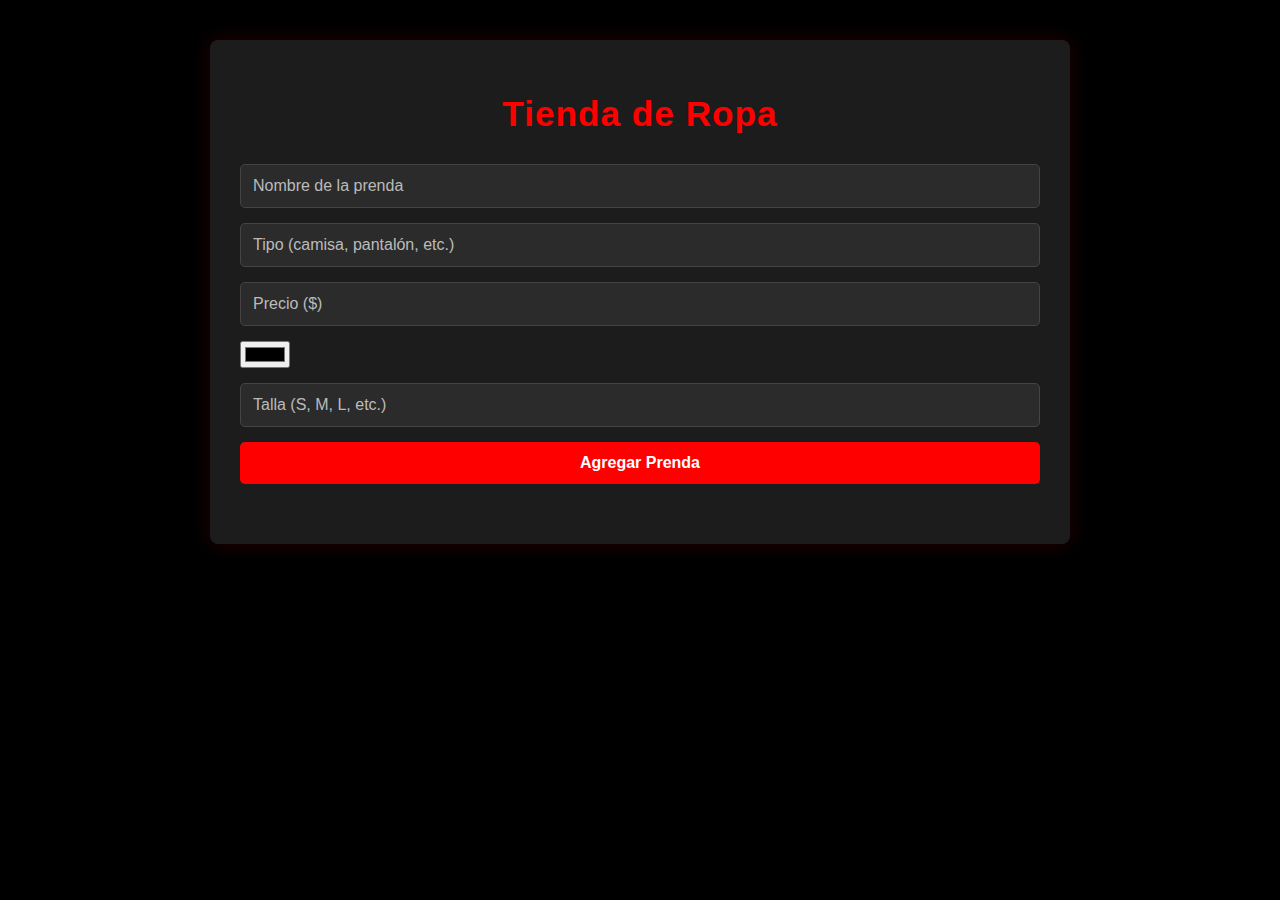
<file: BDD/index.html>
<!DOCTYPE html>
<html lang="es">
<head>
  <meta charset="UTF-8" />
  <meta name="viewport" content="width=device-width, initial-scale=1.0" />
  <title>Tienda de Ropa</title>
  <link rel="stylesheet" href="style.css" />
</head>
<body>
  <div class="container">
    <h1>Tienda de Ropa</h1>

    <form id="form-ropa">
      <input type="text" id="nombre" placeholder="Nombre de la prenda" required />
      <input type="text" id="tipo" placeholder="Tipo (camisa, pantalón, etc.)" required />
      <input type="number" id="precio" placeholder="Precio ($)" required />
      <input type="color" id="color" title="Color de la prenda" />
      <input type="text" id="talla" placeholder="Talla (S, M, L, etc.)" required />
      <button type="submit">Agregar Prenda</button>
    </form>

    <div id="lista-ropa"></div>
  </div>

  <script src="script.js"></script>
</body>
</html>
</file>
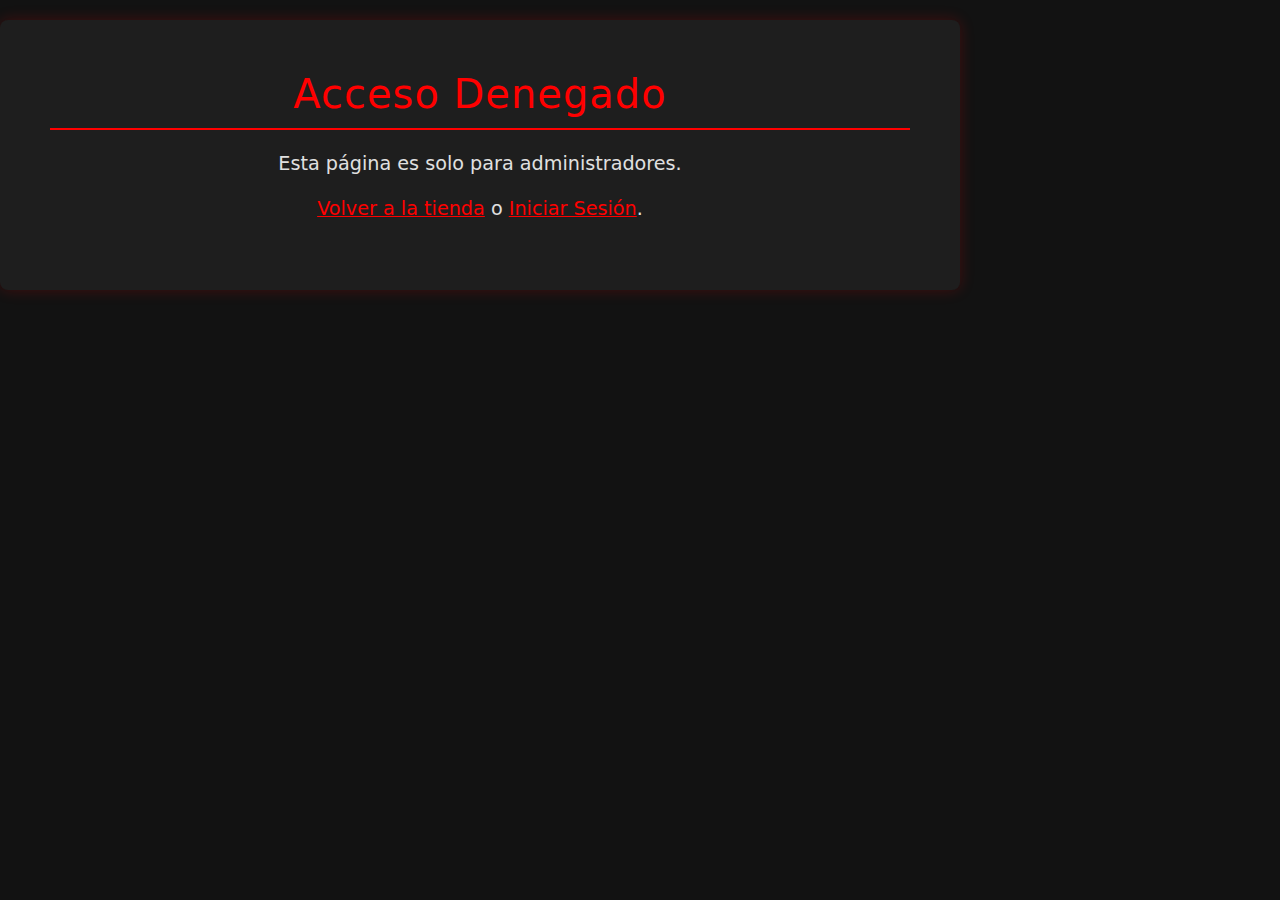
<file: BDD.html>
<!DOCTYPE html>
<html lang="es">
<head>
  <meta charset="UTF-8" />
  <meta name="viewport" content="width=device-width, initial-scale=1.0" />
  <title>BDD - Administración</title>
  <link rel="stylesheet" href="assets/CSS/style.css" />
  <link href="https://cdn.jsdelivr.net/npm/bootstrap@5.3.3/dist/css/bootstrap.min.css" rel="stylesheet">
  <style>
    body { background-color: #121212; color: #e0e0e0; }
    .container-bdd { max-width: 960px; background-color: #1e1e1e; padding: 25px; border-radius: 8px; box-shadow: 0 0 15px rgba(255, 0, 0, 0.2); margin-top: 20px; margin-bottom: 20px; }
    h1, h2 { color: #ff0000; border-bottom: 2px solid #ff0000; padding-bottom: 10px; margin-bottom: 20px; }
    .form-section-admin { background-color: #252525; padding: 20px; border-radius: 8px; margin-bottom: 30px; border: 1px solid #3a3a3a; }
    .form-section-admin h3 { color: #e0e0e0; font-size: 1.4rem; margin-bottom: 15px; padding-bottom: 8px; border-bottom: 1px solid #444; }
    label { color: #b0b0b0; font-weight: 500; }
    input[type="text"], input[type="number"], input[type="file"], input[type="password"], textarea, select { background-color: #2c2c2c !important; border-color: #3a3a3a !important; color: #e0e0e0 !important; }
    input::placeholder, textarea::placeholder { color: #6c757d !important; }
    input:focus, textarea:focus, select:focus { background-color: #2c2c2c !important; border-color: #ff0000 !important; color: #e0e0e0 !important; box-shadow: 0 0 0 0.25rem rgba(255, 0, 0, 0.25) !important; }
    .form-check-input { background-color: #2c2c2c; border-color: #3a3a3a; }
    .form-check-input:checked { background-color: #ff0000; border-color: #ff0000; }
    .btn-primary { background-color: #ff0000; border-color: #ff0000; color: white; }
    .btn-primary:hover { background-color: #cc0000; border-color: #cc0000; color: white; }
    .btn-danger { background-color: #dc3545; color: white; }
    .btn-warning { color: #000; } .btn-warning:hover{ color: #000; }
    .btn-outline-info { color: #0dcaf0; border-color: #0dcaf0; } .btn-outline-info:hover { color: #000; background-color: #0dcaf0; border-color: #0dcaf0; }
    .user-item, .ropa-item { background-color: #2b2b2b; padding: 12px; margin-bottom: 8px; border-radius: 5px; border-left: 3px solid #ff0000; display: flex; justify-content: space-between; align-items: center; color: #e0e0e0; }
    .user-item small, .ropa-item small { color: #b0b0b0 !important; } .ropa-item p { color: #ccc !important; }
    .access-denied { text-align: center; padding: 50px; } .access-denied h1 { color: #ff0000; } .access-denied p { color: #e0e0e0; font-size: 1.2rem; } .access-denied a { color: #ff0000; text-decoration: underline; }
    #admin-actions-header { margin-bottom: 20px; }
  </style>
</head>
<body>
  <div id="admin-page-content" style="display: none;"> 
    <header class="py-3 mb-4 border-bottom bg-dark">
        <div class="container d-flex flex-wrap justify-content-center">
            <a href="index.html" class="d-flex align-items-center mb-3 mb-lg-0 me-lg-auto text-light text-decoration-none">
                <span class="fs-4" style="color: #ff0000; font-weight: bold;">GOODLOOKING - Panel Admin</span>
            </a>
            <div id="admin-actions-header" class="text-end d-flex align-items-center"> 
            </div>
        </div>
    </header>
    <div class="container-bdd"> 
        <div id="alert-placeholder-bdd" class="mb-3"></div>
        <h1>Administración del Sitio</h1>
        <section id="admin-products-management" class="form-section-admin">
            <h3>Cargar Productos</h3>
            <form id="form-ropa">
                <div class="mb-3"><input type="text" class="form-control" id="nombre" placeholder="Nombre de la prenda" required /></div>
                <div class="mb-3"><input type="text" class="form-control" id="tipo" placeholder="Tipo (camisa, pantalón, etc.)" required /></div>
                <div class="mb-3"><textarea id="descripcion" class="form-control" placeholder="Descripción de la prenda" rows="3"></textarea></div> {/* Descripción no es obligatoria */}
                <div class="row g-3 mb-3">
                    <div class="col-md-6"><input type="number" step="0.01" class="form-control" id="precio" placeholder="Precio ($)" required /></div>
                    <div class="col-md-6"><input type="text" class="form-control" id="talla" placeholder="Talla (S, M, L, etc.)" required /></div>
                </div>
                <div class="mb-3"><label for="imagen" class="form-label">Imagen de la prenda:</label><input type="file" class="form-control" id="imagen" accept="image/*" required /></div>
                <div class="form-check mb-3"><input class="form-check-input" type="checkbox" id="destacado" name="destacado" /><label class="form-check-label" for="destacado">Marcar como Producto Destacado</label></div>
                <button type="submit" class="btn btn-primary w-100">Agregar Prenda</button>
            </form>
            <h3 class="mt-4">Lista de Productos Cargados</h3>
            <div id="lista-ropa" class="mt-3"></div>
        </section>
        <section id="admin-registered-users" class="mt-4 form-section-admin">
            <h3>Usuarios Registrados</h3>
            <div id="lista-usuarios" class="mt-3"></div>
        </section>
        <section id="admin-user-management" class="form-section-admin mt-4">
            <h3>Cambiar Credenciales de Administrador</h3>
            <form id="form-change-admin-credentials">
                <div class="mb-3"><label for="admin_new_username" class="form-label">Nuevo Nombre de Usuario Admin:</label><input type="text" class="form-control" id="admin_new_username" required /></div>
                <div class="mb-3"><label for="admin_new_password" class="form-label">Nueva Contraseña Admin:</label><input type="password" class="form-control" id="admin_new_password" required /></div>
                <button type="submit" class="btn btn-warning">Actualizar Credenciales Admin</button>
            </form>
        </section>
    </div> 
  </div> 
  <div id="access-denied-content" class="container-bdd access-denied" style="display: none;"> 
      <h1>Acceso Denegado</h1>
      <p>Esta página es solo para administradores.</p>
      <p><a href="index.html">Volver a la tienda</a> o <a href="Registro.html">Iniciar Sesión</a>.</p>
  </div>
  <script src="assets/JS/auth.js"></script>
  <script src="assets/JS/script.js"></script>
  <script src="https://cdn.jsdelivr.net/npm/bootstrap@5.3.3/dist/js/bootstrap.bundle.min.js"></script>
</body>
</html>
</file>
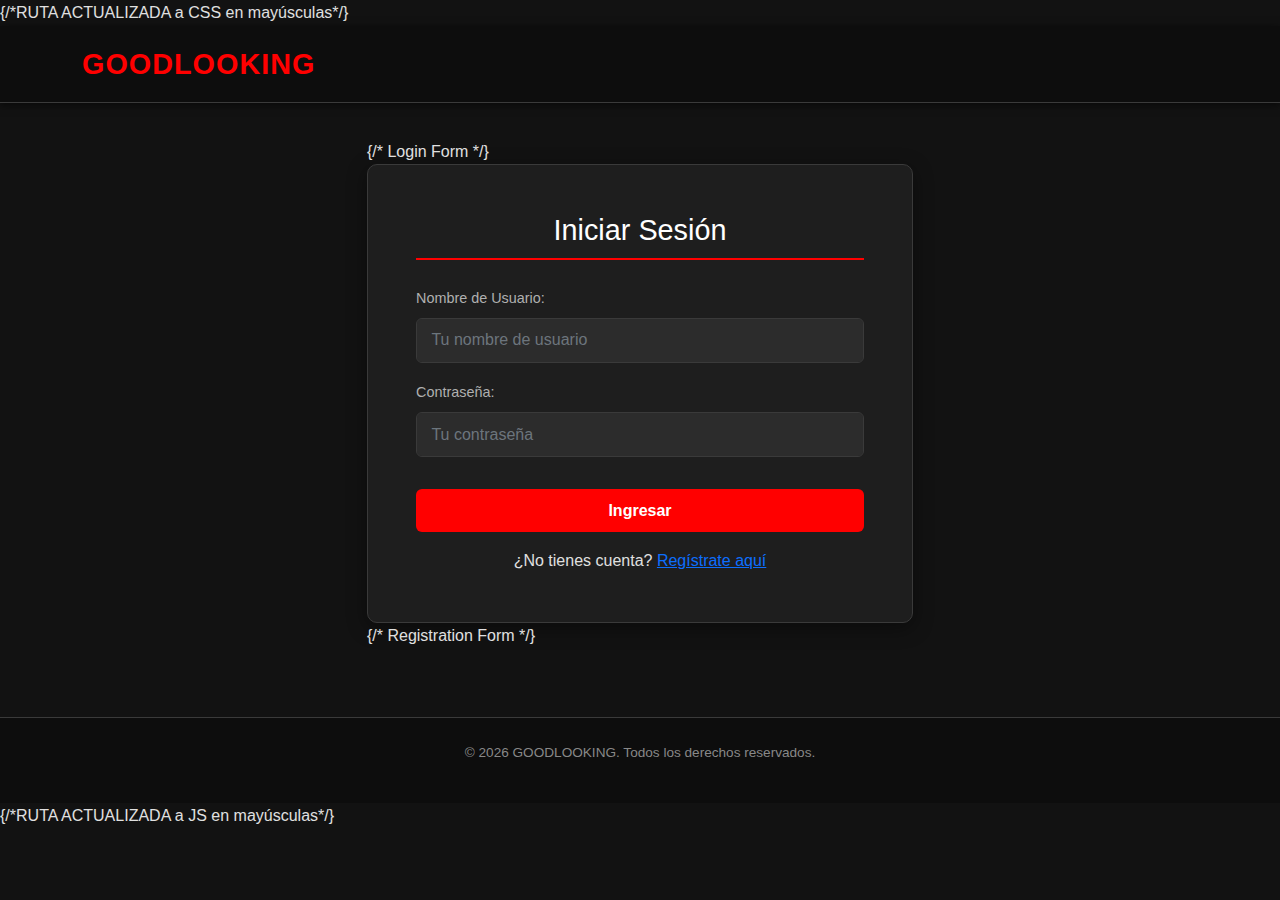
<file: Registro.html>
<!DOCTYPE html>
<html lang="es">
<head>
    <meta charset="UTF-8">
    <meta name="viewport" content="width=device-width, initial-scale=1.0">
    <title>GOODLOOKING - Acceso Cliente</title>
    <link href="https://cdn.jsdelivr.net/npm/bootstrap@5.3.3/dist/css/bootstrap.min.css" rel="stylesheet" integrity="sha384-QWTKZyjpPEjISv5WaRU9OFeRpok6YctnYmDr5pNlyT2bRjXh0JMhjY6hW+ALEwIH" crossorigin="anonymous">
    <link rel="stylesheet" href="assets/CSS/Estilos.css"> {/*RUTA ACTUALIZADA a CSS en mayúsculas*/}
    <style>
        .form-container { display: none; }
        .form-container.active { display: block; }
        .site-header .container { 
            display: flex;
            justify-content: space-between;
            align-items: center;
        }
         .user-greeting-registro {
            color: var(--color-texto-secundario);
            margin-right: 10px;
            font-size: 0.9rem;
        }
    </style>
</head>
<body>
    <header class="site-header">
        <div class="container">
          <a href="index.html" class="site-title" style="text-decoration: none;">GOODLOOKING</a>
           <div id="user-actions-header-registro" class="d-flex align-items-center">
                {/* User-specific buttons will be injected here */}
           </div>
        </div>
    </header>

    <main class="page-content">
        <div class="container">
            <div class="row justify-content-center">
                <div class="col-md-8 col-lg-6">
                    <div id="alert-placeholder-registro" class="mb-3"></div>

                    {/* Login Form */}
                    <div id="login-form-container" class="checkout-form p-4 p-md-5 form-container active">
                        <h2 class="form-title text-center">Iniciar Sesión</h2>
                        <form id="login-form">
                            <section class="form-section">
                                <div class="mb-3">
                                    <label for="login_username" class="form-label">Nombre de Usuario:</label>
                                    <input type="text" class="form-control" id="login_username" name="login_username" placeholder="Tu nombre de usuario" required>
                                </div>
                                <div class="mb-3">
                                    <label for="login_password" class="form-label">Contraseña:</label>
                                    <input type="password" class="form-control" id="login_password" name="login_password" placeholder="Tu contraseña" required>
                                </div>
                            </section>
                            <button type="submit" class="btn boton-finalizar w-100 mt-3">Ingresar</button>
                            <p class="text-center mt-3 mb-0">¿No tienes cuenta? <a href="#" id="show-register-form-link">Regístrate aquí</a></p>
                        </form>
                    </div>

                    {/* Registration Form */}
                    <div id="register-form-container" class="checkout-form p-4 p-md-5 form-container">
                        <h2 class="form-title text-center">Registro de Cliente</h2>
                        <form id="register-form">
                            <section class="form-section">
                                <div class="mb-3">
                                    <label for="reg_nombre" class="form-label">Nombre Completo:</label>
                                    <input type="text" class="form-control" id="reg_nombre" name="reg_nombre" placeholder="Ingresa tu nombre completo" required>
                                </div>
                                <div class="mb-3">
                                    <label for="reg_dni" class="form-label">DNI:</label>
                                    <input type="text" class="form-control" id="reg_dni" name="reg_dni" placeholder="Ingresa tu DNI sin puntos" required>
                                </div>
                                <div class="mb-3">
                                    <label for="reg_username" class="form-label">Nombre de Usuario:</label>
                                    <input type="text" class="form-control" id="reg_username" name="reg_username" placeholder="Elige un nombre de usuario" required>
                                </div>
                                <div class="mb-3">
                                    <label for="reg_password" class="form-label">Contraseña:</label>
                                    <input type="password" class="form-control" id="reg_password" name="reg_password" placeholder="Elige una contraseña segura" required>
                                </div>
                            </section>
                            <button type="submit" class="btn boton-finalizar w-100 mt-3">Registrarse</button>
                            <p class="text-center mt-3 mb-0">¿Ya tienes cuenta? <a href="#" id="show-login-form-link">Inicia sesión aquí</a></p>
                        </form>
                    </div>
                </div>
            </div>
        </div>
    </main>

    <footer class="site-footer text-center py-4 mt-5">
        <div class="container">
            <p>&copy; <span id="currentYearReg"></span> GOODLOOKING. Todos los derechos reservados.</p>
        </div>
    </footer>
    
    <script src="assets/JS/auth.js"></script> {/*RUTA ACTUALIZADA a JS en mayúsculas*/}
    <script src="https://cdn.jsdelivr.net/npm/bootstrap@5.3.3/dist/js/bootstrap.bundle.min.js" integrity="sha384-YvpcrYf0tY3lHB60NNkmXc5s9fDVZLESaAA55NDzOxhy9GkcIdslK1eN7N6jIeHz" crossorigin="anonymous"></script>
    <script>
        document.getElementById('currentYearReg').textContent = new Date().getFullYear();

        const loginFormContainer = document.getElementById('login-form-container');
        const registerFormContainer = document.getElementById('register-form-container');
        const showRegisterLink = document.getElementById('show-register-form-link');
        const showLoginLink = document.getElementById('show-login-form-link');
        const alertPlaceholder = document.getElementById('alert-placeholder-registro');

        function showAlert(message, type = 'danger') {
            alertPlaceholder.innerHTML = `<div class="alert alert-${type} alert-dismissible fade show" role="alert">
                                            ${message}
                                            <button type="button" class="btn-close" data-bs-dismiss="alert" aria-label="Close"></button>
                                          </div>`;
        }
        
        showRegisterLink.addEventListener('click', (e) => {
            e.preventDefault();
            loginFormContainer.classList.remove('active');
            registerFormContainer.classList.add('active');
            alertPlaceholder.innerHTML = '';
        });

        showLoginLink.addEventListener('click', (e) => {
            e.preventDefault();
            registerFormContainer.classList.remove('active');
            loginFormContainer.classList.add('active');
            alertPlaceholder.innerHTML = '';
        });

        document.getElementById('login-form').addEventListener('submit', function(e) {
            e.preventDefault();
            alertPlaceholder.innerHTML = '';
            const username = document.getElementById('login_username').value;
            const password = document.getElementById('login_password').value;
            const result = login(username, password); 
            if (result.success) {
                showAlert(`Inicio de sesión exitoso como ${result.nombre}. Redirigiendo...`, 'success');
                setTimeout(() => {
                    window.location.href = result.role === 'admin' ? 'BDD.html' : 'index.html';
                }, 1500);
            } else {
                showAlert(result.message || 'Error al iniciar sesión.');
            }
        });

        document.getElementById('register-form').addEventListener('submit', function(e) {
            e.preventDefault();
            alertPlaceholder.innerHTML = '';
            const nombre = document.getElementById('reg_nombre').value;
            const dni = document.getElementById('reg_dni').value;
            const username = document.getElementById('reg_username').value;
            const password = document.getElementById('reg_password').value;
            
            const result = registerUser(username, password, nombre, dni); 
            if (result.success) {
                showAlert(result.message, 'success');
                document.getElementById('register-form').reset();
                setTimeout(() => {
                    registerFormContainer.classList.remove('active');
                    loginFormContainer.classList.add('active');
                    alertPlaceholder.innerHTML = ''; 
                }, 2500);
            } else {
                showAlert(result.message || 'Error durante el registro.');
            }
        });
        
        function actualizarHeaderRegistro() {
            const userActionsHeader = document.getElementById('user-actions-header-registro');
            userActionsHeader.innerHTML = ''; 
            const currentUser = getCurrentUser();

            if (currentUser) {
                const greeting = document.createElement('span');
                greeting.className = 'user-greeting-registro';
                greeting.textContent = `Hola, ${currentUser.nombre}`;
                userActionsHeader.appendChild(greeting);

                 if (currentUser.role === 'admin') {
                    const bddButton = document.createElement('a');
                    bddButton.href = 'BDD.html';
                    bddButton.textContent = 'Admin Panel';
                    bddButton.className = 'btn btn-danger ms-2';
                    userActionsHeader.appendChild(bddButton);
                }
                const logoutButton = document.createElement('button');
                logoutButton.textContent = 'Cerrar Sesión';
                logoutButton.className = 'btn btn-outline-light ms-2';
                logoutButton.onclick = function() {
                    logout(); 
                };
                userActionsHeader.appendChild(logoutButton);
            }
        }

        document.addEventListener('DOMContentLoaded', function() {
            actualizarHeaderRegistro();
            const currentUser = getCurrentUser();
            if (currentUser) {
                // Opcional: Si el usuario ya está logueado, podría ser redirigido
                // o mostrar un mensaje diferente en lugar de los formularios.
                // Por ejemplo:
                // loginFormContainer.style.display = 'none';
                // registerFormContainer.style.display = 'none';
                // showAlert(`Ya has iniciado sesión como ${currentUser.nombre}. <a href="index.html" class="alert-link">Ir a la tienda</a> o <button onclick="logout();" class="btn btn-sm btn-link p-0 alert-link">Cerrar sesión</button>.`, "info");
            }
        });
    </script>
</body>
</html>
</file>
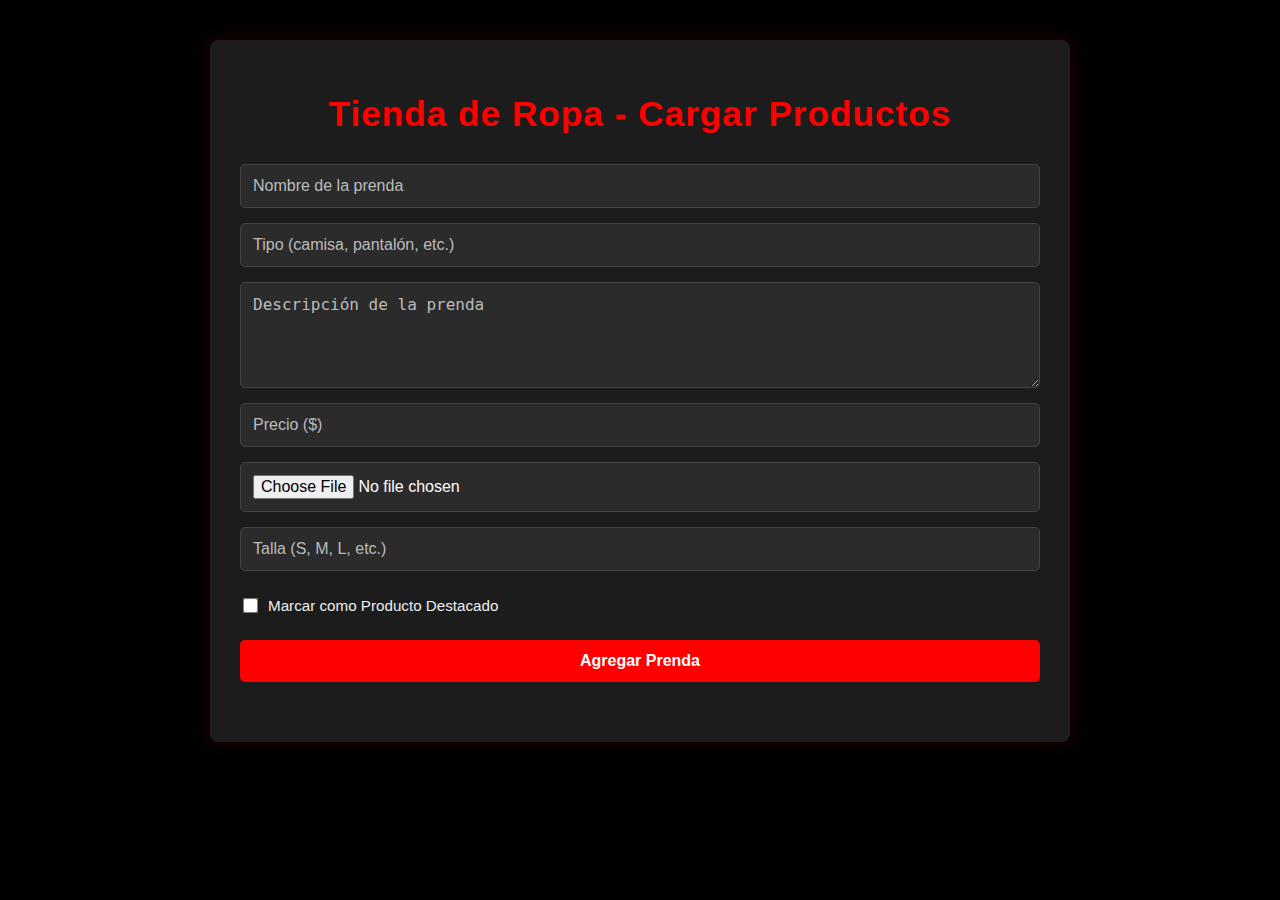
<file: BDD/BDD.html>
<!DOCTYPE html>
<html lang="es">
<head>
  <meta charset="UTF-8" />
  <meta name="viewport" content="width=device-width, initial-scale=1.0" />
  <title>BDD - Administración de Productos</title>
  <link rel="stylesheet" href="style.css" />
</head>
<body>
  <div class="container">
    <h1>Tienda de Ropa - Cargar Productos</h1>

    <form id="form-ropa">
      <input type="text" id="nombre" placeholder="Nombre de la prenda" required />
      <input type="text" id="tipo" placeholder="Tipo (camisa, pantalón, etc.)" required />
      <textarea id="descripcion" placeholder="Descripción de la prenda" rows="3" required></textarea>
      <input type="number" id="precio" placeholder="Precio ($)" required />
      <input type="file" id="imagen" accept="image/*" required />
      <input type="text" id="talla" placeholder="Talla (S, M, L, etc.)" required />
      <div class="checkbox-container">
        <input type="checkbox" id="destacado" name="destacado" />
        <label for="destacado">Marcar como Producto Destacado</label>
      </div>
      <button type="submit">Agregar Prenda</button>
    </form>

    <div id="lista-ropa">
        </div>
  </div>

  <script src="script.js"></script>
</body>
</html>
</file>
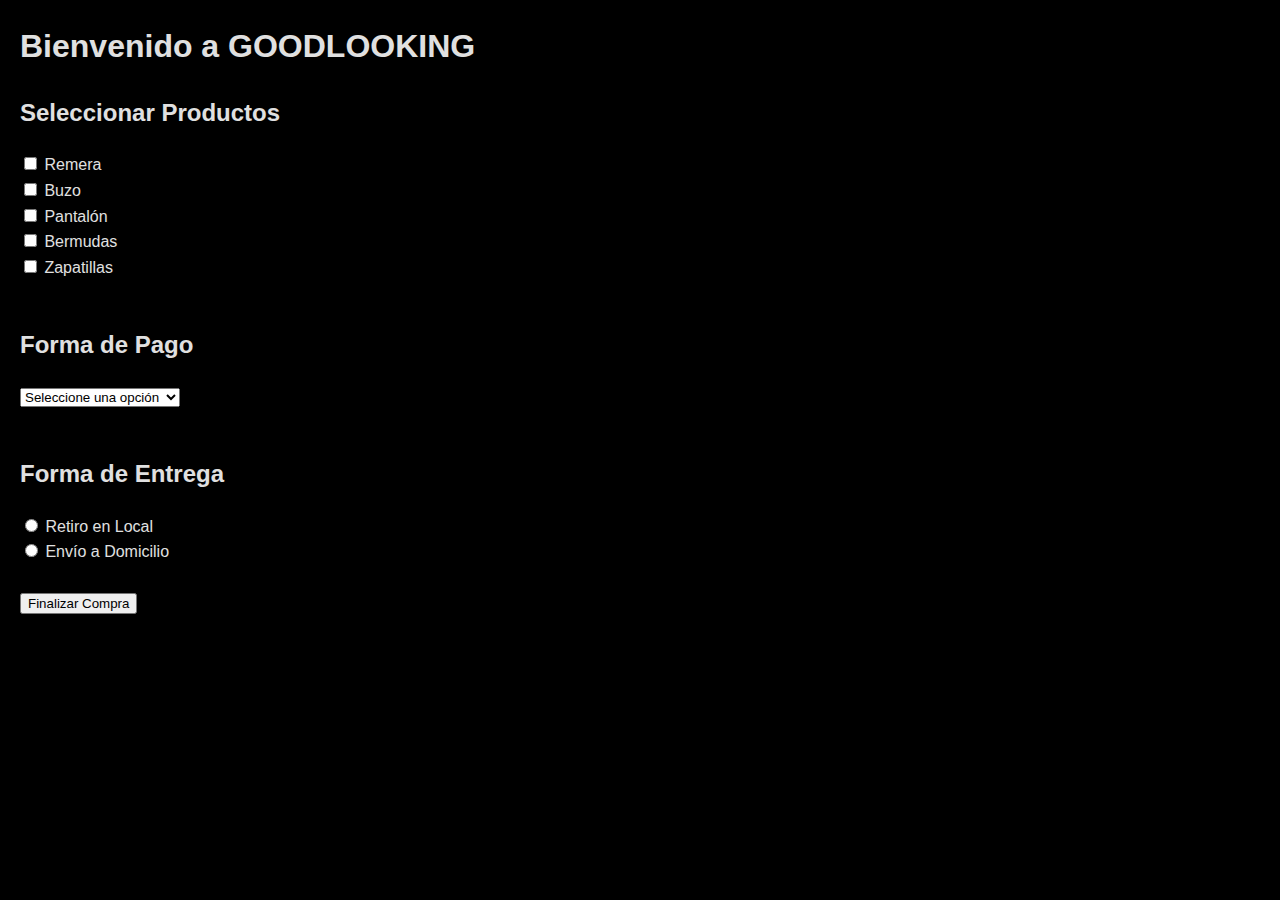
<file: INICIO/INDEX(1).HTML>
<!DOCTYPE html>
<html lang="es">
<head>
    <head>
        <link rel="stylesheet" href="Estilos.css">
      
  <meta charset="UTF-8">
  <title>GOODLOOKING - Tienda de Ropa</title>
  <style>
    body { font-family: Arial, sans-serif; margin: 20px; background: #000;}
    .oculto { display: none; }
  </style>
</head>
<body>

  <h1>Bienvenido a GOODLOOKING</h1>
  <form class="centro">

    <!-- Todavia no es funcional el refistro -->
    

    <!-- Selección de productos -->
    <h2>Seleccionar Productos</h2>
    <label><input type="checkbox" name="productos[]" value="Remera"> Remera</label><br>
    <label><input type="checkbox" name="productos[]" value="Buzo"> Buzo</label><br>
    <label><input type="checkbox" name="productos[]" value="Pantalón"> Pantalón</label><br>
    <label><input type="checkbox" name="productos[]" value="Bermudas"> Bermudas</label><br>
    <label><input type="checkbox" name="productos[]" value="Zapatillas"> Zapatillas</label><br><br>

    <!-- Forma de pago -->
    <h2>Forma de Pago</h2>
    <select name="forma_pago" id="forma_pago" onchange="mostrarOpcionesPago()" required>
      <option value="">Seleccione una opción</option>
      <option value="efectivo">Efectivo</option>
      <option value="tarjeta">Tarjeta Débito/Crédito</option>
      <option value="transferencia">Transferencia Bancaria</option>
    </select><br><br>

    <div id="datos_tarjeta" class="oculto">
      <h3>Datos de la Tarjeta</h3>
      <label>Número de Tarjeta:</label>
      <input type="text" name="numero_tarjeta"><br><br>
      <label>Nombre del Titular:</label>
      <input type="text" name="nombre_titular"><br><br>
      <label>Fecha de Vencimiento:</label>
      <input type="month" name="vencimiento"><br><br>
      <label>Código de Seguridad:</label>
      <input type="text" name="cvv"><br><br>
    </div>

    <div id="alias_transferencia" class="oculto">
      <p><strong>Alias de la empresa para transferencias:</strong> Good.Looking</p>
    </div>

    <!-- Entrega -->
    <h2>Forma de Entrega</h2>
    <label><input type="radio" name="entrega" value="local" onclick="mostrarEnvio(false)" required> Retiro en Local</label><br>
    <label><input type="radio" name="entrega" value="envio" onclick="mostrarEnvio(true)"> Envío a Domicilio</label><br><br>

    <div id="direccion_envio" class="oculto">
      <label>Dirección de destino:</label><br>
      <textarea name="direccion" rows="3" cols="40"></textarea><br><br>
    </div>

    <button type="submit">Finalizar Compra</button>

  </form>

  <script>
    function mostrarOpcionesPago() {
      const formaPago = document.getElementById('forma_pago').value;
      document.getElementById('datos_tarjeta').classList.add('oculto');
      document.getElementById('alias_transferencia').classList.add('oculto');

      if (formaPago === 'tarjeta') {
        document.getElementById('datos_tarjeta').classList.remove('oculto');
      } else if (formaPago === 'transferencia') {
        document.getElementById('alias_transferencia').classList.remove('oculto');
      }
    }

    function mostrarEnvio(esEnvio) {
      const campoDireccion = document.getElementById('direccion_envio');
      campoDireccion.classList.toggle('oculto', !esEnvio);
    }
  </script>

</body>
</html>
</file>
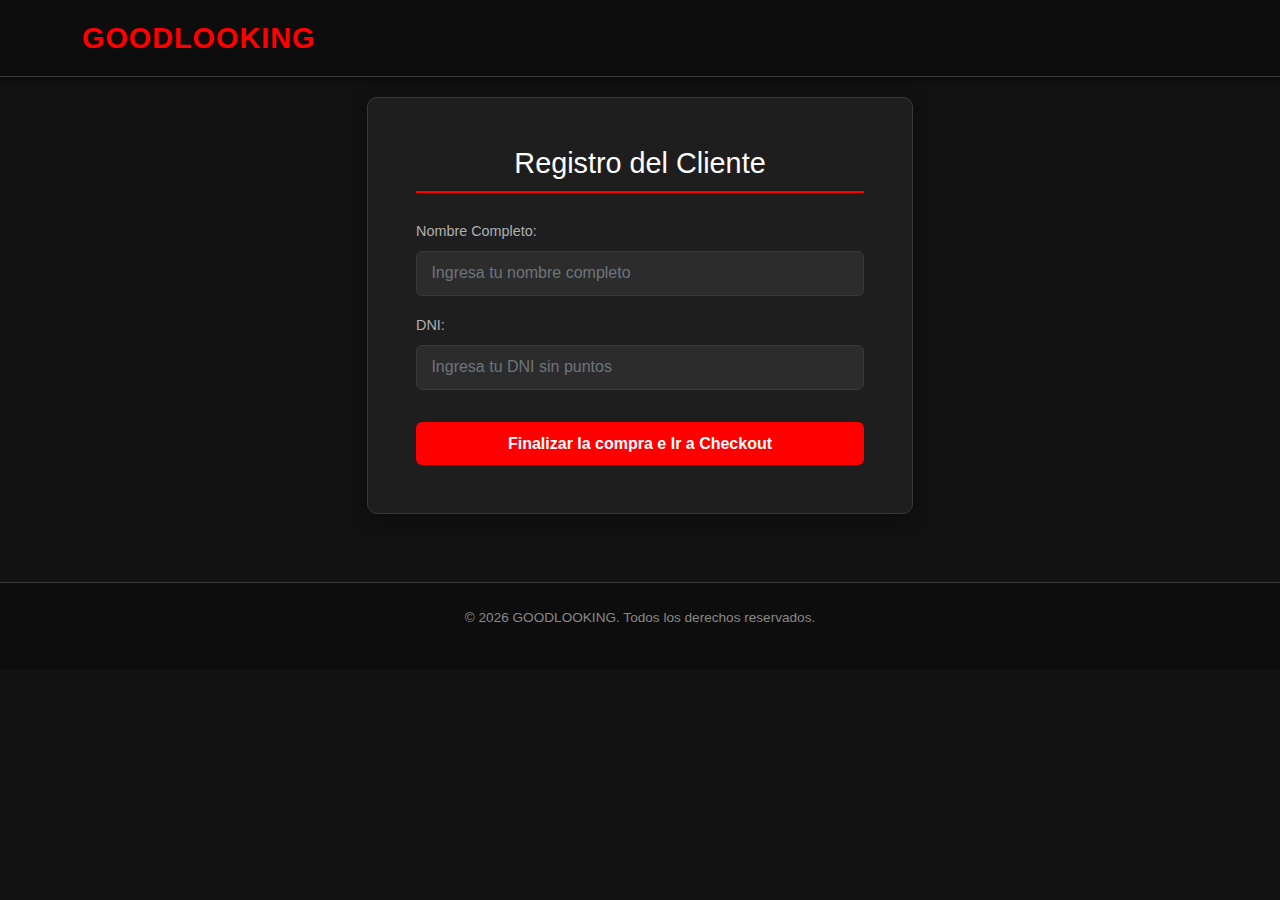
<file: INICIO/Registro.html>
<!DOCTYPE html>
<html lang="es">
<head>
    <meta charset="UTF-8">
    <meta name="viewport" content="width=device-width, initial-scale=1.0">
    <title>GOODLOOKING - Registro de Cliente</title>
    <link href="https://cdn.jsdelivr.net/npm/bootstrap@5.3.3/dist/css/bootstrap.min.css" rel="stylesheet" integrity="sha384-QWTKZyjpPEjISv5WaRU9OFeRpok6YctnYmDr5pNlyT2bRjXh0JMhjY6hW+ALEwIH" crossorigin="anonymous">
    <link rel="stylesheet" href="Estilos.css">
</head>
<body>
    <header class="site-header">
        <div class="container">
          <span class="site-title">GOODLOOKING</span>
        </div>
    </header>

    <main class="page-content">
        <div class="container">
            <div class="row justify-content-center">
                <div class="col-md-8 col-lg-6">
                    <form class="checkout-form p-4 p-md-5"> <h2 class="form-title text-center">Registro del Cliente</h2>
                        
                        <section class="form-section">
                            <div class="mb-3">
                                <label for="nombre_reg" class="form-label">Nombre Completo:</label>
                                <input type="text" class="form-control" id="nombre_reg" name="nombre" placeholder="Ingresa tu nombre completo" required>
                            </div>
                            <div class="mb-3">
                                <label for="dni_reg" class="form-label">DNI:</label>
                                <input type="text" class="form-control" id="dni_reg" name="dni" placeholder="Ingresa tu DNI sin puntos" required>
                            </div>
                        </section>
                        
                        <a href="index.html" class="btn boton-finalizar w-100 mt-3">Finalizar la compra e Ir a Checkout</a>
                    </form>
                </div>
            </div>
        </div>
    </main>

    <footer class="site-footer text-center py-4 mt-5">
        <div class="container">
            <p>&copy; <span id="currentYearReg"></span> GOODLOOKING. Todos los derechos reservados.</p>
        </div>
    </footer>

    <script src="https://cdn.jsdelivr.net/npm/bootstrap@5.3.3/dist/js/bootstrap.bundle.min.js" integrity="sha384-YvpcrYf0tY3lHB60NNkmXc5s9fDVZLESaAA55NDzOxhy9GkcIdslK1eN7N6jIeHz" crossorigin="anonymous"></script>
    <script>
        document.getElementById('currentYearReg').textContent = new Date().getFullYear();
    </script>
</body>
</html>
</file>
<file: BDD/style.css>
/* Fondo y fuente general */
body {
  font-family: Arial, sans-serif;
  background-color: #000; /* fondo negro */
  color: #fff; /* texto blanco */
  margin: 0;
  padding: 0;
}

/* Contenedor principal */
.container {
  max-width: 800px;
  margin: 40px auto;
  background: #1c1c1c; /* un poco más oscuro */
  padding: 30px;
  border-radius: 8px;
  box-shadow: 0 0 20px rgba(255, 0, 0, 0.15); 
}

/* Título */
h1 {
  text-align: center;
  color: #ff0000; /* rojo */
  font-size: 2.2rem;
  margin-bottom: 30px;
  letter-spacing: 1px;
}

/* Formulario */
form {
  display: flex;
  flex-direction: column; /* Apilar elementos verticalmente */
  gap: 15px; /* Espacio entre elementos del form */
  margin-bottom: 30px;
}

form input[type="text"],
form input[type="number"],
form input[type="file"],
form textarea,
form button {
  padding: 12px;
  font-size: 1rem;
  background-color: #2b2b2b;
  border: 1px solid #444;
  color: white;
  border-radius: 5px;
}
form textarea {
    resize: vertical;
    min-height: 80px;
}

form input::placeholder, 
form textarea::placeholder {
  color: #bbb;
}

.checkbox-container {
  display: flex;
  align-items: center;
  gap: 8px;
  padding: 10px 0;
}
.checkbox-container label {
    font-size: 0.95rem;
    color: #eee;
}
.checkbox-container input[type="checkbox"] {
    transform: scale(1.2);
    accent-color: #ff0000;
}

form button {
  background-color: #ff0000;
  border: none;
  cursor: pointer;
  color: white;
  font-weight: bold;
  transition: background-color 0.3s;
}

form button:hover {
  background-color: #cc0000;
}

/* Prenda en la lista de BDD */
.ropa-item {
  background-color: #2b2b2b;
  padding: 15px;
  margin-bottom: 10px;
  border-radius: 6px;
  display: flex;
  justify-content: space-between;
  align-items: center;
  border-left: 4px solid #ff0000;
}

.ropa-info {
  display: flex;
  gap: 15px; 
  align-items: center;
  flex-grow: 1;
}
.ropa-info > div { /* Contenedor para texto al lado de la imagen */
  display: flex;
  flex-direction: column;
}

.destacado-badge {
    background-color: #ffc107;
    color: #333;
    padding: 2px 6px;
    font-size: 0.7em;
    border-radius: 3px;
    margin-left: 5px;
    font-weight: bold;
}

/* Botón de eliminar */
.eliminar-btn {
  background-color: #dc3545;
  color: white;
  border: none;
  padding: 8px 12px;
  cursor: pointer;
  border-radius: 4px;
  font-size: 0.9rem;
  transition: background-color 0.3s;
}

.eliminar-btn:hover {
  background-color: #c82333;
}
</file>
<file: assets/CSS/style.css>
/* Fondo y fuente general */
body {
  font-family: Arial, sans-serif;
  background-color: #000; /* fondo negro */
  color: #fff; /* texto blanco */
  margin: 0;
  padding: 0;
}

/* Contenedor principal */
.container {
  max-width: 800px;
  margin: 40px auto;
  background: #1c1c1c; /* un poco más oscuro */
  padding: 30px;
  border-radius: 8px;
  box-shadow: 0 0 20px rgba(255, 0, 0, 0.15); 
}

/* Título */
h1 {
  text-align: center;
  color: #ff0000; /* rojo */
  font-size: 2.2rem;
  margin-bottom: 30px;
  letter-spacing: 1px;
}

/* Formulario */
form {
  display: flex;
  flex-direction: column; /* Apilar elementos verticalmente */
  gap: 15px; /* Espacio entre elementos del form */
  margin-bottom: 30px;
}

form input[type="text"],
form input[type="number"],
form input[type="file"],
form textarea,
form button {
  padding: 12px;
  font-size: 1rem;
  background-color: #2b2b2b;
  border: 1px solid #444;
  color: white;
  border-radius: 5px;
}
form textarea {
    resize: vertical;
    min-height: 80px;
}

form input::placeholder, 
form textarea::placeholder {
  color: #bbb;
}

.checkbox-container {
  display: flex;
  align-items: center;
  gap: 8px;
  padding: 10px 0;
}
.checkbox-container label {
    font-size: 0.95rem;
    color: #eee;
}
.checkbox-container input[type="checkbox"] {
    transform: scale(1.2);
    accent-color: #ff0000;
}

form button {
  background-color: #ff0000;
  border: none;
  cursor: pointer;
  color: white;
  font-weight: bold;
  transition: background-color 0.3s;
}

form button:hover {
  background-color: #cc0000;
}

/* Prenda en la lista de BDD */
.ropa-item {
  background-color: #2b2b2b;
  padding: 15px;
  margin-bottom: 10px;
  border-radius: 6px;
  display: flex;
  justify-content: space-between;
  align-items: center;
  border-left: 4px solid #ff0000;
}

.ropa-info {
  display: flex;
  gap: 15px; 
  align-items: center;
  flex-grow: 1;
}
.ropa-info > div { /* Contenedor para texto al lado de la imagen */
  display: flex;
  flex-direction: column;
}

.destacado-badge {
    background-color: #ffc107;
    color: #333;
    padding: 2px 6px;
    font-size: 0.7em;
    border-radius: 3px;
    margin-left: 5px;
    font-weight: bold;
}

/* Botón de eliminar */
.eliminar-btn {
  background-color: #dc3545;
  color: white;
  border: none;
  padding: 8px 12px;
  cursor: pointer;
  border-radius: 4px;
  font-size: 0.9rem;
  transition: background-color 0.3s;
}

.eliminar-btn:hover {
  background-color: #c82333;
}
</file>
<file: assets/CSS/Estilos.css>
/* --- Reset y Estilos Globales --- */
:root {
  --color-primario: #ff0000; /* Rojo GOODLOOKING */
  --color-primario-hover: #cc0000;
  --color-fondo-principal: #121212;
  --color-fondo-secundario: #1e1e1e;
  --color-fondo-inputs: #2c2c2c;
  --color-borde: #3a3a3a;
  --color-texto-principal: #e0e0e0;
  --color-texto-secundario: #b0b0b0;
  --color-precio: #50C878; /* Verde esmeralda para precios */
}

body {
  font-family: 'Segoe UI', Tahoma, Geneva, Verdana, sans-serif;
  background-color: var(--color-fondo-principal);
  color: var(--color-texto-principal);
  line-height: 1.6;
  font-size: 16px;
}

/* --- Encabezado del Sitio --- */
.site-header {
  background-color: #0d0d0d; 
  padding: 15px 0;
  box-shadow: 0 2px 8px rgba(0, 0, 0, 0.6);
  border-bottom: 1px solid var(--color-borde);
  position: sticky;
  top: 0;
  z-index: 1050; /* Sobre componentes de Bootstrap */
}

.site-title {
  font-size: 1.8rem;
  color: var(--color-primario); 
  font-weight: bold;
  text-transform: uppercase;
  letter-spacing: 1px;
}

/* --- Contenido Principal y Títulos de Sección --- */
.page-content {
  padding-top: 20px;
  padding-bottom: 20px;
}
.section-title {
  color: var(--color-texto-principal);
  font-weight: 600;
  border-bottom: 2px solid var(--color-primario);
  display: inline-block;
  padding-bottom: 10px;
  margin-bottom: 2rem !important; /* Bootstrap usa !important, así que a veces es necesario */
}

/* --- Formulario Principal (.checkout-form) --- */
.checkout-form { 
  background-color: var(--color-fondo-secundario); 
  border-radius: 10px; 
  box-shadow: 0 5px 20px rgba(0, 0, 0, 0.4);
  border: 1px solid var(--color-borde);
}

.form-title { /* Título dentro del formulario */
  color: #ffffff;
  font-size: 1.8rem; /* Reducido para Bootstrap */
  margin-bottom: 25px !important;
  padding-bottom: 10px;
  border-bottom: 2px solid var(--color-primario); 
  font-weight: 500;
}

.form-section h3,
.form-section-dynamic h4 {
  color: var(--color-texto-principal);
  font-size: 1.3rem;
  margin-bottom: 1rem;
  padding-bottom: 0.5rem;
  border-bottom: 1px solid #444;
  font-weight: 500;
}
.form-section-dynamic h4 {
  font-size: 1.15rem;
}


/* --- Inputs, Selects, Textareas (Estilo Bootstrap Oscuro) --- */
.form-label {
  color: var(--color-texto-secundario);
  font-weight: 500;
  font-size: 0.9rem;
}
.form-control, .form-select {
  background-color: var(--color-fondo-inputs);
  border-color: var(--color-borde);
  color: var(--color-texto-principal);
  border-radius: 0.375rem; /* Bootstrap default */
  padding: 0.6rem 0.9rem; /* Ajustar padding */
}
.form-control::placeholder {
  color: #6c757d; /* Color de placeholder de Bootstrap */
}
.form-control:focus, .form-select:focus {
  background-color: var(--color-fondo-inputs);
  border-color: var(--color-primario);
  color: var(--color-texto-principal);
  box-shadow: 0 0 0 0.25rem rgba(var(--color-primario), 0.25);
  /* Convertir color primario a RGB para rgba si es necesario manualmente, ej. ff0000 -> 255,0,0 */
  /* box-shadow: 0 0 0 0.25rem rgba(255, 0, 0, 0.25); */
}
.form-select {
  background-image: url("data:image/svg+xml,%3csvg xmlns='http://www.w3.org/2000/svg' viewBox='0 0 16 16'%3e%3cpath fill='none' stroke='%23b0b0b0' stroke-linecap='round' stroke-linejoin='round' stroke-width='2' d='m2 5 6 6 6-6'/%3e%3c/svg%3e");
}

/* --- Checkbox y Radio (Bootstrap) --- */
.form-check-input {
  background-color: var(--color-fondo-inputs);
  border-color: var(--color-borde);
}
.form-check-input:checked {
  background-color: var(--color-primario);
  border-color: var(--color-primario);
}
.form-check-input:focus {
  box-shadow: 0 0 0 0.25rem rgba(255,0,0,0.25); /* Usando el primario */
}
.form-check-label {
  color: var(--color-texto-secundario);
}


/* --- Carrusel de Productos Destacados --- */
#carouselDestacados .carousel-item {
  height: 400px; /* Ajusta según tus imágenes */
}
#carouselDestacados .carousel-img {
  height: 100%;
  object-fit: cover; /* o 'contain' si prefieres ver la imagen completa */
  filter: brightness(0.7); /* Oscurecer un poco para que el texto resalte */
}
#carouselDestacados .carousel-caption {
  background-color: rgba(0,0,0,0.5);
  border-radius: 5px;
  padding: 1rem;
}
#carouselDestacados .carousel-caption h5 {
  color: #fff;
  font-weight: bold;
}
#carouselDestacados .carousel-caption p {
  color: #f0f0f0;
  font-size: 0.9rem;
}
/* --- Productos Disponibles (Checkout) - Estilo de Cards Bootstrap --- */
.producto-card {
  background-color: #252525; /* Fondo de la card */
  border: 1px solid var(--color-borde);
  transition: transform 0.2s ease-in-out, box-shadow 0.2s ease-in-out;
  color: var(--color-texto-principal);
}
.producto-card:hover {
  transform: translateY(-5px);
  box-shadow: 0 8px 15px rgba(0,0,0,0.3);
}
.producto-card-img {
  height: 200px; /* Altura fija para la imagen */
  object-fit: cover; /* o 'contain' */
  border-bottom: 1px solid var(--color-borde);
}
.producto-card .card-body {
  padding: 1rem;
}
.producto-card-nombre {
  font-size: 1.1rem;
  font-weight: 600;
  color: #fff;
  margin-bottom: 0.5rem;
}
.producto-card-descripcion {
  font-size: 0.85rem;
  color: var(--color-texto-secundario);
  margin-bottom: 0.75rem;
  min-height: 50px; /* Para alinear cards con descripciones de distinta longitud */
}
.producto-card-precio {
  font-size: 1rem;
  font-weight: bold;
  color: var(--color-precio);
  margin-bottom: 0.5rem;
}
.producto-card-footer {
  background-color: transparent; /* Hacerlo transparente para que tome el color de la card */
  border-top: 1px solid var(--color-borde);
  padding: 0.75rem 1rem;
}
.boton-ver-detalles {
  background-color: var(--color-fondo-inputs);
  color: var(--color-texto-secundario);
  border: 1px solid var(--color-borde);
  font-size: 0.85rem;
  padding: 0.3rem 0.5rem;
}
.boton-ver-detalles:hover {
  background-color: #3a3a3a;
  color: #fff;
  border-color: #555;
}

.no-productos-disponibles {
  color: var(--color-texto-secundario);
  font-style: italic;
  padding: 2rem;
}


/* --- Secciones dinámicas ocultas --- */
.form-section-dynamic {
  padding: 1.25rem;
  margin-top: 1rem;
  margin-bottom: 1.25rem;
  background-color: #252525; 
  border-radius: 0.375rem; /* Bootstrap default */
  border: 1px solid var(--color-borde);
}
.alias-info {
  background-color: #303030;
  padding: 0.75rem 1rem;
  border-left: 4px solid var(--color-primario);
  margin-top: 0.5rem;
  border-radius: 4px;
  color: var(--color-texto-principal);
}
.alias-info strong {
  color: #ffffff;
}

/* --- Botones (Adaptado a Bootstrap) --- */
.boton-finalizar, .btn-goodlooking { /* Nueva clase para botones generales con tema */
  background-color: var(--color-primario); 
  color: white;
  padding: 0.6rem 1.2rem;        
  border: none;
  border-radius: 0.375rem;
  cursor: pointer;
  font-weight: 600;
  text-align: center;
  text-decoration: none;
  transition: background-color 0.2s, transform 0.1s;
}
.boton-finalizar:hover, .btn-goodlooking:hover {
  background-color: var(--color-primario-hover); 
  color: white;
  transform: translateY(-1px); 
}
.boton-finalizar:active, .btn-goodlooking:active {
  transform: translateY(0px); 
}

/* --- Modal --- */
.modal-content {
  background-color: var(--color-fondo-secundario);
  color: var(--color-texto-principal);
  border: 1px solid var(--color-borde);
}
.modal-header {
  border-bottom: 1px solid var(--color-borde);
}
.modal-header .modal-title {
  color: #fff;
}
.btn-close-white { /* Para el botón de cerrar en el modal oscuro */
  filter: invert(1) grayscale(100%) brightness(200%);
}
.modal-body h3 { color: #fff; }
.modal-body p strong { color: #ddd; }


/* --- Pie de Página --- */
.site-footer {
  text-align: center;
  padding: 1.5rem 1rem;
  background-color: #0d0d0d;
  color: #888;
  font-size: 0.85rem;
  border-top: 1px solid var(--color-borde);
  margin-top: 2.5rem;
}

/* --- Responsive (Ajustes adicionales si son necesarios) --- */
@media (max-width: 768px) {
  .checkout-form {
      padding: 1.5rem;
  }
  .form-title {
      font-size: 1.6rem;
  }
  .site-title {
      font-size: 1.5rem;
  }
  #carouselDestacados .carousel-item {
      height: 300px; 
  }
}
</file>
<file: INICIO/Estilos.css>
/* --- Reset y Estilos Globales --- */
:root {
  --color-primario: #ff0000; /* Rojo GOODLOOKING */
  --color-primario-hover: #cc0000;
  --color-fondo-principal: #121212;
  --color-fondo-secundario: #1e1e1e;
  --color-fondo-inputs: #2c2c2c;
  --color-borde: #3a3a3a;
  --color-texto-principal: #e0e0e0;
  --color-texto-secundario: #b0b0b0;
  --color-precio: #50C878; /* Verde esmeralda para precios */
}

body {
  font-family: 'Segoe UI', Tahoma, Geneva, Verdana, sans-serif;
  background-color: var(--color-fondo-principal);
  color: var(--color-texto-principal);
  line-height: 1.6;
  font-size: 16px;
}

/* --- Encabezado del Sitio --- */
.site-header {
  background-color: #0d0d0d; 
  padding: 15px 0;
  box-shadow: 0 2px 8px rgba(0, 0, 0, 0.6);
  border-bottom: 1px solid var(--color-borde);
  position: sticky;
  top: 0;
  z-index: 1050; /* Sobre componentes de Bootstrap */
}

.site-title {
  font-size: 1.8rem;
  color: var(--color-primario); 
  font-weight: bold;
  text-transform: uppercase;
  letter-spacing: 1px;
}

/* --- Contenido Principal y Títulos de Sección --- */
.page-content {
  padding-top: 20px;
  padding-bottom: 20px;
}
.section-title {
  color: var(--color-texto-principal);
  font-weight: 600;
  border-bottom: 2px solid var(--color-primario);
  display: inline-block;
  padding-bottom: 10px;
  margin-bottom: 2rem !important; /* Bootstrap usa !important, así que a veces es necesario */
}

/* --- Formulario Principal (.checkout-form) --- */
.checkout-form { 
  background-color: var(--color-fondo-secundario); 
  border-radius: 10px; 
  box-shadow: 0 5px 20px rgba(0, 0, 0, 0.4);
  border: 1px solid var(--color-borde);
}

.form-title { /* Título dentro del formulario */
  color: #ffffff;
  font-size: 1.8rem; /* Reducido para Bootstrap */
  margin-bottom: 25px !important;
  padding-bottom: 10px;
  border-bottom: 2px solid var(--color-primario); 
  font-weight: 500;
}

.form-section h3,
.form-section-dynamic h4 {
  color: var(--color-texto-principal);
  font-size: 1.3rem;
  margin-bottom: 1rem;
  padding-bottom: 0.5rem;
  border-bottom: 1px solid #444;
  font-weight: 500;
}
.form-section-dynamic h4 {
  font-size: 1.15rem;
}


/* --- Inputs, Selects, Textareas (Estilo Bootstrap Oscuro) --- */
.form-label {
  color: var(--color-texto-secundario);
  font-weight: 500;
  font-size: 0.9rem;
}
.form-control, .form-select {
  background-color: var(--color-fondo-inputs);
  border-color: var(--color-borde);
  color: var(--color-texto-principal);
  border-radius: 0.375rem; /* Bootstrap default */
  padding: 0.6rem 0.9rem; /* Ajustar padding */
}
.form-control::placeholder {
  color: #6c757d; /* Color de placeholder de Bootstrap */
}
.form-control:focus, .form-select:focus {
  background-color: var(--color-fondo-inputs);
  border-color: var(--color-primario);
  color: var(--color-texto-principal);
  box-shadow: 0 0 0 0.25rem rgba(var(--color-primario), 0.25);
  /* Convertir color primario a RGB para rgba si es necesario manualmente, ej. ff0000 -> 255,0,0 */
  /* box-shadow: 0 0 0 0.25rem rgba(255, 0, 0, 0.25); */
}
.form-select {
  background-image: url("data:image/svg+xml,%3csvg xmlns='http://www.w3.org/2000/svg' viewBox='0 0 16 16'%3e%3cpath fill='none' stroke='%23b0b0b0' stroke-linecap='round' stroke-linejoin='round' stroke-width='2' d='m2 5 6 6 6-6'/%3e%3c/svg%3e");
}

/* --- Checkbox y Radio (Bootstrap) --- */
.form-check-input {
  background-color: var(--color-fondo-inputs);
  border-color: var(--color-borde);
}
.form-check-input:checked {
  background-color: var(--color-primario);
  border-color: var(--color-primario);
}
.form-check-input:focus {
  box-shadow: 0 0 0 0.25rem rgba(255,0,0,0.25); /* Usando el primario */
}
.form-check-label {
  color: var(--color-texto-secundario);
}


/* --- Carrusel de Productos Destacados --- */
#carouselDestacados .carousel-item {
  height: 400px; /* Ajusta según tus imágenes */
}
#carouselDestacados .carousel-img {
  height: 100%;
  object-fit: cover; /* o 'contain' si prefieres ver la imagen completa */
  filter: brightness(0.7); /* Oscurecer un poco para que el texto resalte */
}
#carouselDestacados .carousel-caption {
  background-color: rgba(0,0,0,0.5);
  border-radius: 5px;
  padding: 1rem;
}
#carouselDestacados .carousel-caption h5 {
  color: #fff;
  font-weight: bold;
}
#carouselDestacados .carousel-caption p {
  color: #f0f0f0;
  font-size: 0.9rem;
}
/* --- Productos Disponibles (Checkout) - Estilo de Cards Bootstrap --- */
.producto-card {
  background-color: #252525; /* Fondo de la card */
  border: 1px solid var(--color-borde);
  transition: transform 0.2s ease-in-out, box-shadow 0.2s ease-in-out;
  color: var(--color-texto-principal);
}
.producto-card:hover {
  transform: translateY(-5px);
  box-shadow: 0 8px 15px rgba(0,0,0,0.3);
}
.producto-card-img {
  height: 200px; /* Altura fija para la imagen */
  object-fit: cover; /* o 'contain' */
  border-bottom: 1px solid var(--color-borde);
}
.producto-card .card-body {
  padding: 1rem;
}
.producto-card-nombre {
  font-size: 1.1rem;
  font-weight: 600;
  color: #fff;
  margin-bottom: 0.5rem;
}
.producto-card-descripcion {
  font-size: 0.85rem;
  color: var(--color-texto-secundario);
  margin-bottom: 0.75rem;
  min-height: 50px; /* Para alinear cards con descripciones de distinta longitud */
}
.producto-card-precio {
  font-size: 1rem;
  font-weight: bold;
  color: var(--color-precio);
  margin-bottom: 0.5rem;
}
.producto-card-footer {
  background-color: transparent; /* Hacerlo transparente para que tome el color de la card */
  border-top: 1px solid var(--color-borde);
  padding: 0.75rem 1rem;
}
.boton-ver-detalles {
  background-color: var(--color-fondo-inputs);
  color: var(--color-texto-secundario);
  border: 1px solid var(--color-borde);
  font-size: 0.85rem;
  padding: 0.3rem 0.5rem;
}
.boton-ver-detalles:hover {
  background-color: #3a3a3a;
  color: #fff;
  border-color: #555;
}

.no-productos-disponibles {
  color: var(--color-texto-secundario);
  font-style: italic;
  padding: 2rem;
}


/* --- Secciones dinámicas ocultas --- */
.form-section-dynamic {
  padding: 1.25rem;
  margin-top: 1rem;
  margin-bottom: 1.25rem;
  background-color: #252525; 
  border-radius: 0.375rem; /* Bootstrap default */
  border: 1px solid var(--color-borde);
}
.alias-info {
  background-color: #303030;
  padding: 0.75rem 1rem;
  border-left: 4px solid var(--color-primario);
  margin-top: 0.5rem;
  border-radius: 4px;
  color: var(--color-texto-principal);
}
.alias-info strong {
  color: #ffffff;
}

/* --- Botones (Adaptado a Bootstrap) --- */
.boton-finalizar, .btn-goodlooking { /* Nueva clase para botones generales con tema */
  background-color: var(--color-primario); 
  color: white;
  padding: 0.6rem 1.2rem;        
  border: none;
  border-radius: 0.375rem;
  cursor: pointer;
  font-weight: 600;
  text-align: center;
  text-decoration: none;
  transition: background-color 0.2s, transform 0.1s;
}
.boton-finalizar:hover, .btn-goodlooking:hover {
  background-color: var(--color-primario-hover); 
  color: white;
  transform: translateY(-1px); 
}
.boton-finalizar:active, .btn-goodlooking:active {
  transform: translateY(0px); 
}

/* --- Modal --- */
.modal-content {
  background-color: var(--color-fondo-secundario);
  color: var(--color-texto-principal);
  border: 1px solid var(--color-borde);
}
.modal-header {
  border-bottom: 1px solid var(--color-borde);
}
.modal-header .modal-title {
  color: #fff;
}
.btn-close-white { /* Para el botón de cerrar en el modal oscuro */
  filter: invert(1) grayscale(100%) brightness(200%);
}
.modal-body h3 { color: #fff; }
.modal-body p strong { color: #ddd; }


/* --- Pie de Página --- */
.site-footer {
  text-align: center;
  padding: 1.5rem 1rem;
  background-color: #0d0d0d;
  color: #888;
  font-size: 0.85rem;
  border-top: 1px solid var(--color-borde);
  margin-top: 2.5rem;
}

/* --- Responsive (Ajustes adicionales si son necesarios) --- */
@media (max-width: 768px) {
  .checkout-form {
      padding: 1.5rem;
  }
  .form-title {
      font-size: 1.6rem;
  }
  .site-title {
      font-size: 1.5rem;
  }
  #carouselDestacados .carousel-item {
      height: 300px; 
  }
}
</file>
